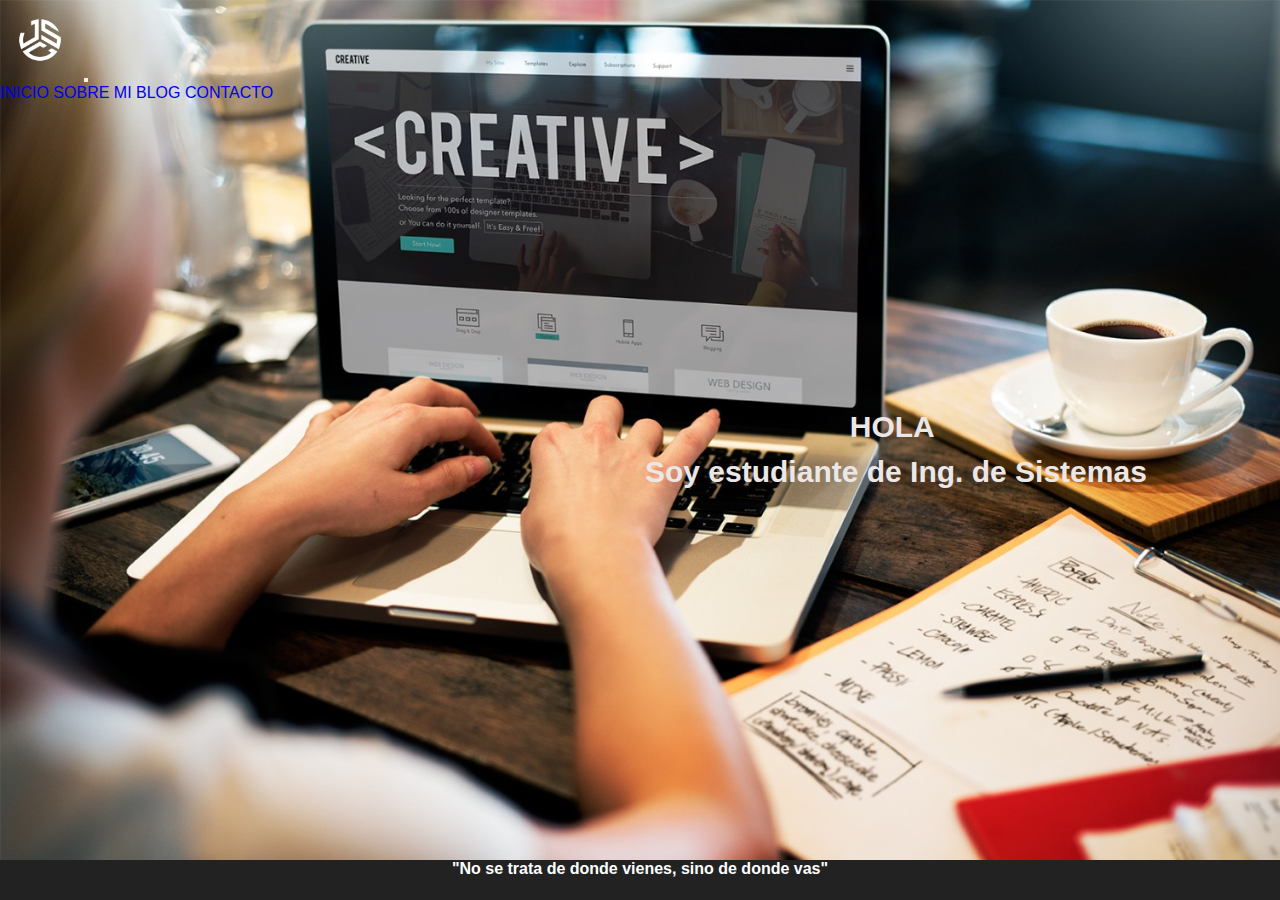
<file: index.html>
<!DOCTYPE html>
<html lang="en">
<head>
    <meta charset="UTF-8">
    <meta name="viewport" content="width=device-width, initial-scale=1.0">
    <title>Mi Portafolio</title>
    <link rel="stylesheet" href="src/css/style.css"/>
    <link rel="stylesheet" href="https://cdn.jsdelivr.net/npm/bootstrap@5.2.3/dist/css/bootstrap.min.css" integrity="sha384-rbsA2VBKQhggwzxH7pPCaAqO46MgnOM80zW1RWuH61DGLwZJEdK2Kadq2F9CUG65" crossorigin="anonymous">
</head>
<body id="porta">
    <header>
        <nav class="navbar navbar-expand-lg navbar-dark bg-dark">
            <div class="container-fluid">
              <img class="navbar-brand mx-5" src="src/img/iconJsc__2_-removebg-preview.png" height="80">
              <button class="navbar-toggler" type="button" data-bs-toggle="collapse" data-bs-target="#navbarNavAltMarkup" aria-controls="navbarNavAltMarkup" aria-expanded="false" aria-label="Toggle navigation">
                <span class="navbar-toggler-icon"></span>
              </button>
              <div class="collapse navbar-collapse" id="navbarNavAltMarkup">
                <div class="navbar-nav mx-5 px-5 ms-auto">
                  <a class="nav-link px-5" aria-current="page" href="../MI PORTAFOLIO/index.html">INICIO</a>
                  <a class="nav-link px-5" href="sobremi.html">SOBRE MI</a>
                  <a class="nav-link px-5" href="blog.html">BLOG</a>
                  <a class="nav-link px-5" href="contacto.html">CONTACTO</a>
                </div>
              </div>
            </div>
          </nav>
    </header>
    <section class="fondo">
        <article>
            <h4 class="relleno-1">HOLA</h4>
            <h5 class="relleno-2">Soy estudiante de Ing. de Sistemas</h5>
        </article>
    </section>
    <footer>
        <h4>"No se trata de donde vienes, sino de donde vas"</h4>
    </footer>
    <script src="https://cdn.jsdelivr.net/npm/bootstrap@5.2.3/dist/js/bootstrap.min.js" integrity="sha384-cuYeSxntonz0PPNlHhBs68uyIAVpIIOZZ5JqeqvYYIcEL727kskC66kF92t6Xl2V" crossorigin="anonymous"></script>
</body>
</html>
</file>
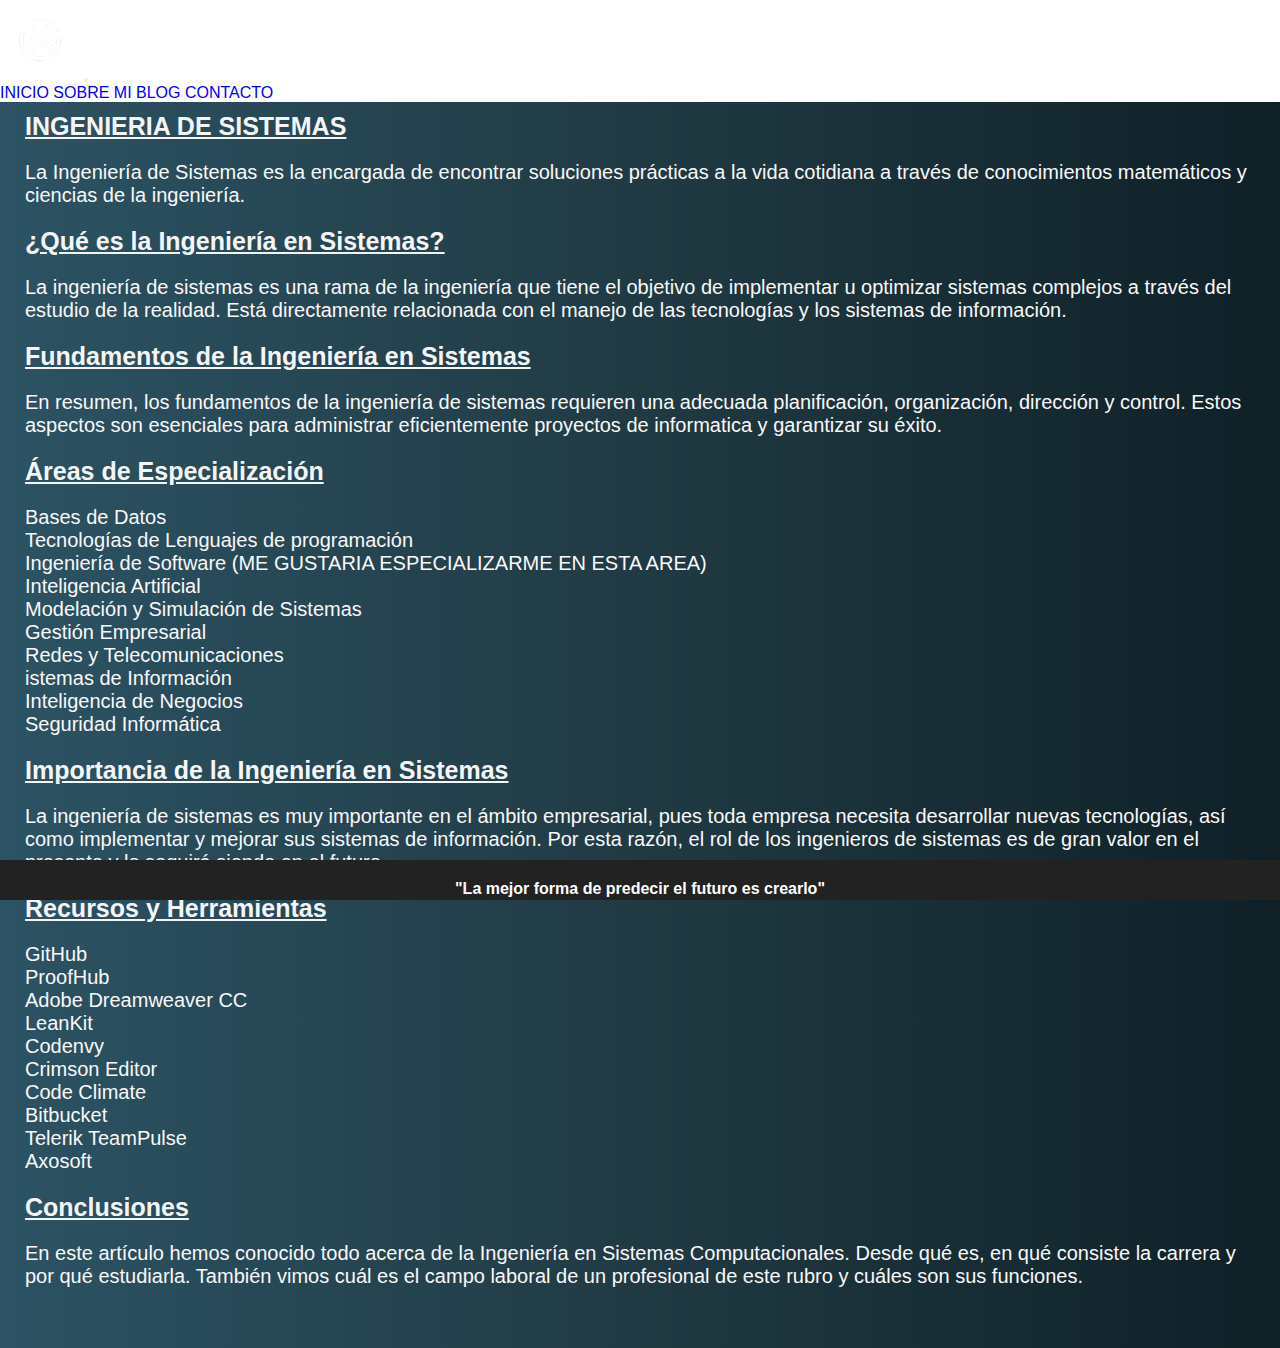
<file: blog.html>
<!DOCTYPE html>
<html lang="en">
<head>
    <meta charset="UTF-8">
    <meta name="viewport" content="width=device-width, initial-scale=1.0">
    <title>Blog</title>
    <link rel="stylesheet" href="src/css/page.css">
    <link rel="stylesheet" href="src/css/style.css"/>
    <link rel="stylesheet" href="https://cdn.jsdelivr.net/npm/bootstrap@5.2.3/dist/css/bootstrap.min.css" integrity="sha384-rbsA2VBKQhggwzxH7pPCaAqO46MgnOM80zW1RWuH61DGLwZJEdK2Kadq2F9CUG65" crossorigin="anonymous">
</head>
<body>
    <header>
        <nav class="navbar navbar-expand-lg navbar-dark bg-dark">
            <div class="container-fluid">
                <img class="navbar-brand mx-5" src="src/img/iconJsc__2_-removebg-preview.png" height="80">
              <button class="navbar-toggler" type="button" data-bs-toggle="collapse" data-bs-target="#navbarNavAltMarkup" aria-controls="navbarNavAltMarkup" aria-expanded="false" aria-label="Toggle navigation">
                <span class="navbar-toggler-icon"></span>
              </button>
              <div class="collapse navbar-collapse" id="navbarNavAltMarkup">
                <div class="navbar-nav mx-5 px-5 ms-auto">
                  <a class="nav-link px-5" aria-current="page" href="../MI PORTAFOLIO/index.html">INICIO</a>
                  <a class="nav-link px-5" href="sobremi.html">SOBRE MI</a>
                  <a class="nav-link px-5" href="blog.html">BLOG</a>
                  <a class="nav-link px-5" href="contacto.html">CONTACTO</a>
                </div>
              </div>
            </div>
          </nav>
    </header>
    <section>
        <div class="fondo-blog">
            <ol>
                <article>
                    <h2 class="bsubtitulo">INGENIERIA DE SISTEMAS</h2>
                    <p class="btexto">La Ingeniería de Sistemas es la encargada de encontrar soluciones prácticas a la vida cotidiana a través de conocimientos matemáticos y ciencias de la ingeniería.</p>
                </article>
                <li>
                    <article>
                        <h3 class="bsubtitulo">¿Qué es la Ingeniería en Sistemas?</h3>
                        <p class="btexto">La ingeniería de sistemas es una rama de la ingeniería que tiene el objetivo de implementar u optimizar sistemas complejos a través del estudio de la realidad. Está directamente relacionada con el manejo de las tecnologías y los sistemas de información.</p>
                    </article>
                </li>
                <li>
                    <article>
                        <h3 class="bsubtitulo">Fundamentos de la Ingeniería en Sistemas</h3>
                        <p class="btexto">En resumen, los fundamentos de la ingeniería de sistemas requieren una adecuada planificación, organización, dirección y control. Estos aspectos son esenciales para administrar eficientemente proyectos de informatica y garantizar su éxito.</p>
                    </article>
                </li>
                <li>
                    <article>
                        <h3 class="bsubtitulo">Áreas de Especialización</h3>
                        <p class="btexto">Bases de Datos<br>
                        Tecnologías de Lenguajes de programación<br>
                        Ingeniería de Software (ME GUSTARIA ESPECIALIZARME EN ESTA AREA)<br>
                        Inteligencia Artificial<br>
                        Modelación y Simulación de Sistemas<br>
                        Gestión Empresarial<br>
                        Redes y Telecomunicaciones<br>
                        istemas de Información<br>
                        Inteligencia de Negocios<br>
                        Seguridad Informática</p>
                    </article>
                </li>
                <li>
                    <article>
                        <h3 class="bsubtitulo">Importancia de la Ingeniería en Sistemas</h3>
                        <p class="btexto">La ingeniería de sistemas es muy importante en el ámbito empresarial, pues toda empresa necesita desarrollar nuevas tecnologías, así como implementar y mejorar sus sistemas de información. Por esta razón, el rol de los ingenieros de sistemas es de gran valor en el presente y lo seguirá siendo en el futuro.</p>
                    </article>
                </li>
                <li>
                    <article>
                        <h3 class="bsubtitulo">Recursos y Herramientas</h3>
                        <P class="btexto">GitHub<br>
                            ProofHub<br>
                            Adobe Dreamweaver CC<br>
                            LeanKit<br>
                            Codenvy<br>
                            Crimson Editor<br>
                            Code Climate<br>
                            Bitbucket<br>
                            Telerik TeamPulse<br>
                            Axosoft</P>
                    </article>
                </li>
                <li>
                    <article>
                        <h3 class="bsubtitulo">Conclusiones</h3>
                        <p class="btexto">En este artículo hemos conocido todo acerca de la Ingeniería en Sistemas Computacionales. Desde qué es, en qué consiste la carrera y por qué estudiarla. También vimos cuál es el campo laboral de un profesional de este rubro y cuáles son sus funciones.</p>
                    </article>
                </li>
            </ol>
        </div>
    </section>
    <footer>
        <h4>"La mejor forma de predecir el futuro es crearlo"</h4>
    </footer>
    <script src="https://cdn.jsdelivr.net/npm/bootstrap@5.2.3/dist/js/bootstrap.min.js" integrity="sha384-cuYeSxntonz0PPNlHhBs68uyIAVpIIOZZ5JqeqvYYIcEL727kskC66kF92t6Xl2V" crossorigin="anonymous"></script>
</body>
</html>
</file>
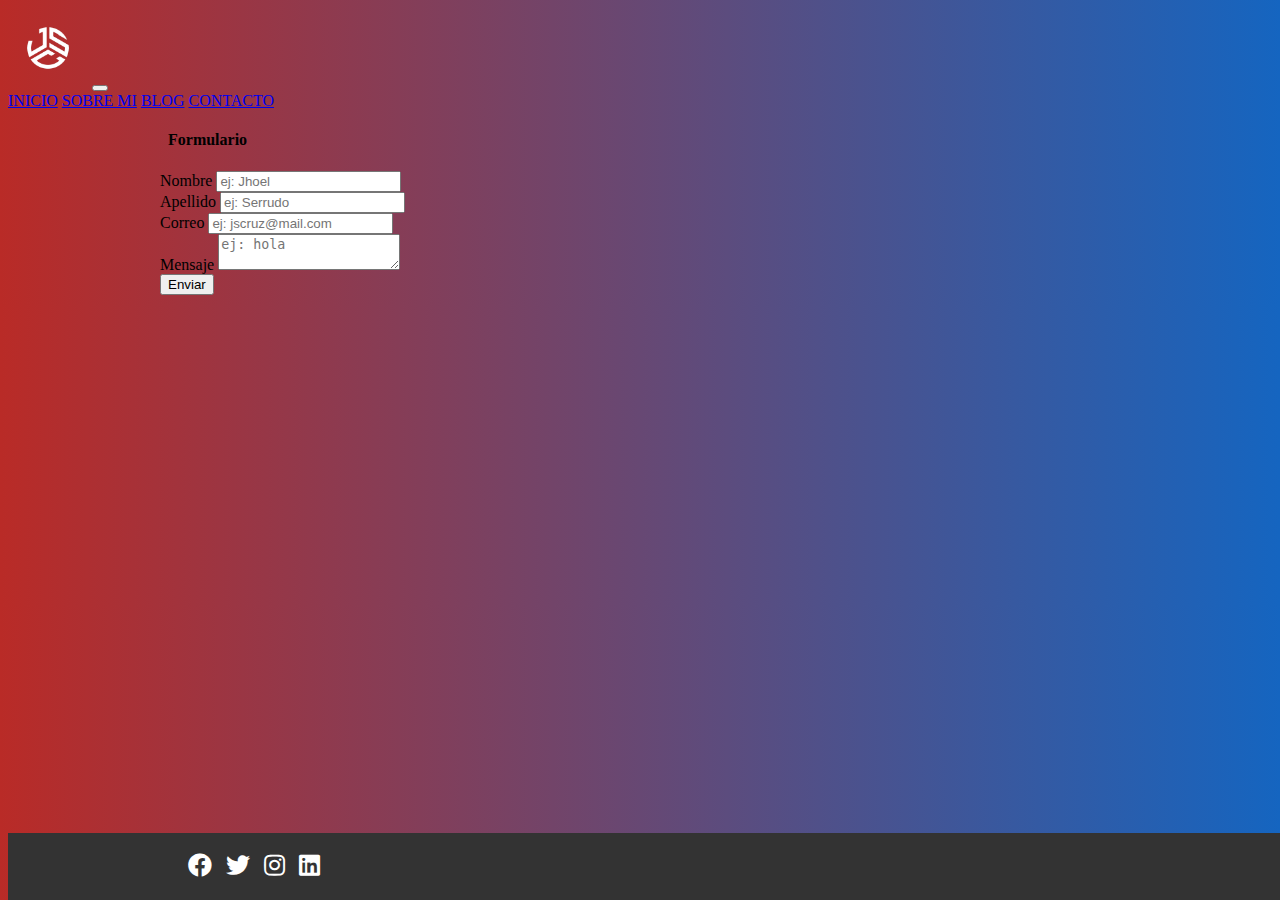
<file: contacto.html>
<!DOCTYPE html>
<html lang="en">
<head>
  <meta charset="UTF-8">
  <meta name="viewport" content="width=device-width, initial-scale=1.0">
  <title>Contactos</title>
  <link rel="stylesheet" href="src/css/page.css">
  <link rel="stylesheet" href="https://cdn.jsdelivr.net/npm/bootstrap@5.2.3/dist/css/bootstrap.min.css" integrity="sha384-rbsA2VBKQhggwzxH7pPCaAqO46MgnOM80zW1RWuH61DGLwZJEdK2Kadq2F9CUG65" crossorigin="anonymous">
  <link rel="stylesheet" href="https://cdnjs.cloudflare.com/ajax/libs/font-awesome/5.15.4/css/all.min.css">
</head>
<body style="background: #b92b27; background: -webkit-linear-gradient(to right, #b92b27, #1565c0); background: linear-gradient(to right, #b92b27, #1565c0);">
  <nav class="navbar navbar-expand-lg navbar-dark bg-dark">
    <div class="container-fluid">
      <img class="navbar-brand mx-5" src="src/img/iconJsc__2_-removebg-preview.png" height="80">
      <button class="navbar-toggler" type="button" data-bs-toggle="collapse" data-bs-target="#navbarNavAltMarkup" aria-controls="navbarNavAltMarkup" aria-expanded="false" aria-label="Toggle navigation">
        <span class="navbar-toggler-icon"></span>
      </button>
      <div class="collapse navbar-collapse" id="navbarNavAltMarkup">
        <div class="navbar-nav mx-5 px-5 ms-auto">
          <a class="nav-link px-5" aria-current="page" href="../MI PORTAFOLIO/index.html">INICIO</a>
          <a class="nav-link px-5" href="sobremi.html">SOBRE MI</a>
          <a class="nav-link px-5" href="blog.html">BLOG</a>
          <a class="nav-link px-5" href="contacto.html">CONTACTO</a>
        </div>
      </div>
    </div>
  </nav>
  <section>
    <div class="container my-5">
      <div class="d-flex justify-content-center align-items-center">
        <div class="card shadow col-xs-12 col-sm-6 col-md-6 col-lg-4   p-4"> 
          <div class="mb-4 d-flex justify-content-start align-items-center">
              <h4>  <i class="bi bi-chat-left-quote"></i> &nbsp; Formulario</h4>
          </div>
          <div class="mb-1">
              <form id = "contacto" >
                  <div class="mb-4 d-flex justify-content-between"> 
                      <div>
                          <label for="nombre"> <i class="bi bi-person-fill"></i> Nombre</label>
                          <input type="text" class="form-control" name="nombre" id="nombre" placeholder= "ej: Jhoel" required>
                          <div class="nombre text-danger "></div>
                      </div>
                      <div >
                          <label for="apellido"> <i class="bi bi-person-bounding-box"></i> Apellido</label>
                          <input type="text" class="form-control" name="apellido" id="apellido" placeholder= "ej: Serrudo" required>
                          <div class="apellido text-danger"></div>
                      </div>
                      </div>
                      <div class="mb-4">
                          <label for="correo"><i class="bi bi-envelope-fill"></i> Correo</label>
                          <input type="email" class="form-control" name="correo" id="correo" placeholder= "ej: jscruz@mail.com" required>
                          <div class="correo text-danger"></div> 
                      </div> 
                      <div class="mb-4">
                          <label for="mensaje"> <i class="bi bi-chat-right-dots-fill" required></i> Mensaje</label>
                          <textarea name="mensaje" id="mensaje" class="form-control" placeholder="ej: hola"></textarea>
                          <div class="mensaje text-danger"></div>
                      </div> 
                      <div class="mb-2">
                          <button id ="botton" class="col-12 btn btn-primary d-flex justify-content-between ">
                              <span>Enviar </span><i id="icono" class="bi bi-cursor-fill "></i>
                          </button>
                      </div>             
              </form>
          </div>
        </div>
      </div>
    </div>
  </section>
  <footer>
    <div class="container">
      <div class="social-icons">
        <a href="https://www.facebook.com/"><i class="fab fa-facebook"></i></a>
        <a href="https://www.twitter.com/"><i class="fab fa-twitter"></i></a>
        <a href="https://www.instagram.com/"><i class="fab fa-instagram"></i></a>
        <a href="https://www.linkedin.com/"><i class="fab fa-linkedin"></i></a>
      </div>
    </div>
  </footer>
  <script src="https://cdn.jsdelivr.net/npm/bootstrap@5.2.3/dist/js/bootstrap.min.js" integrity="sha384-cuYeSxntonz0PPNlHhBs68uyIAVpIIOZZ5JqeqvYYIcEL727kskC66kF92t6Xl2V" crossorigin="anonymous"></script>
</body>
</html>
</file>
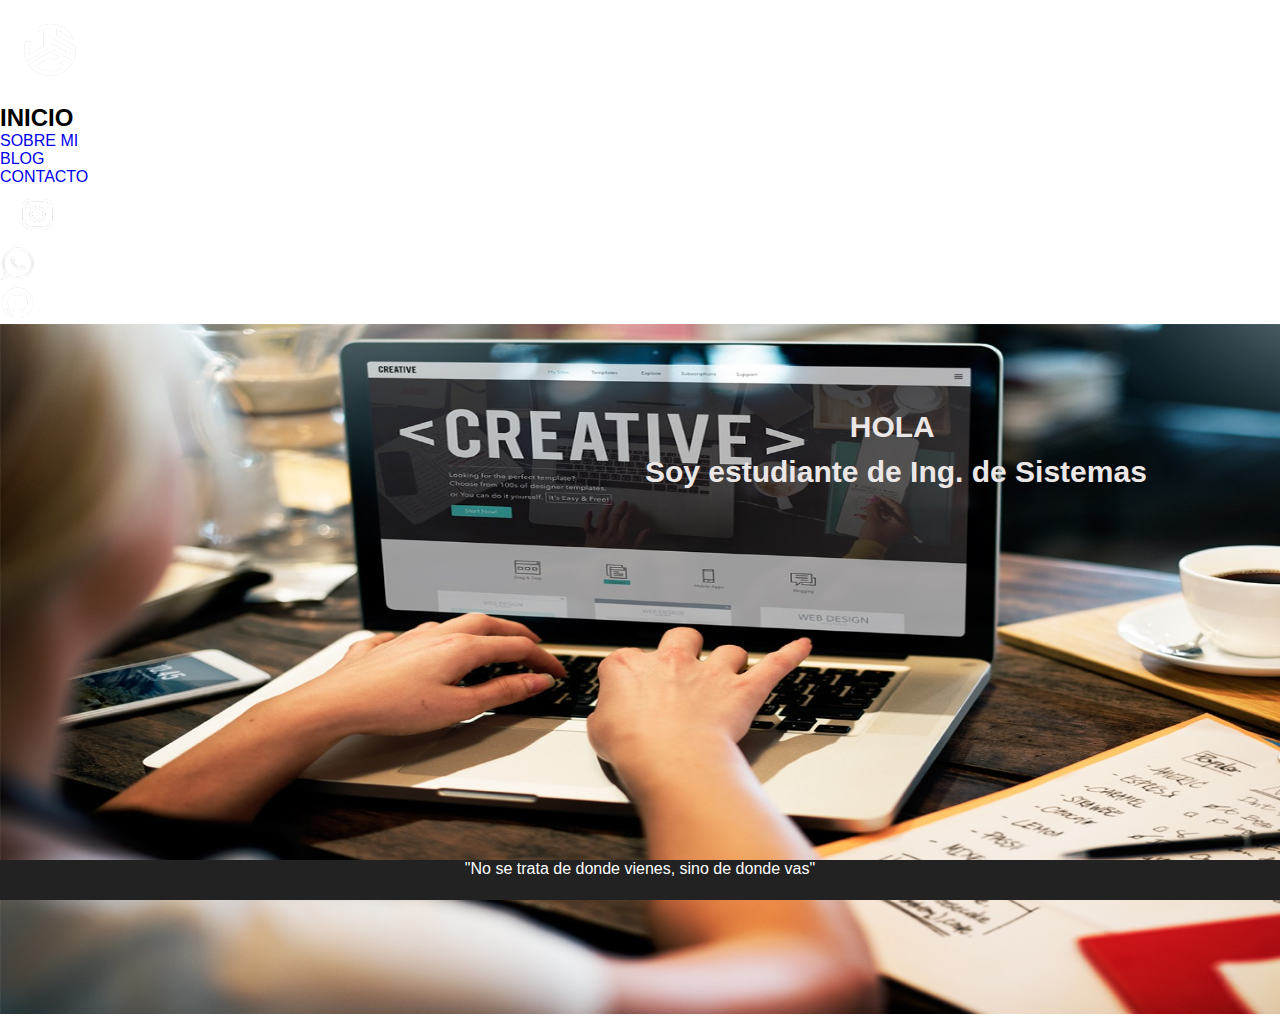
<file: indexhtml5.html>
<!DOCTYPE html>
<html lang="en">
<head>
    <meta charset="UTF-8">
    <meta name="viewport" content="width=device-width, initial-scale=1.0">
    <title>Mi Portafolio</title>
    <link rel="preconnect" href="https://fonts.googleapis.com">
    <link rel="preconnect" href="https://fonts.gstatic.com" crossorigin>
    <link href="https://fonts.googleapis.com/css2?family=Montserrat:wght@400;700&display=swap" rel="stylesheet">
    <link rel="stylesheet" href="src/css/style.css"/>
</head>
<body>
    <header>
        <nav class="menu">
            <ul>
                <li>
                    <img class="menu__img" src="src/img/iconJsc__2_-removebg-preview.png" height="100"/>
                </li>
                <li>
                    <h2 class="menu__texto">INICIO</h2>
                </li>
                <li>
                    <a class="menu__texto" href="sobremi.html">SOBRE MI</a>
                </li>
                <li>
                    <a class="menu__texto" href="blog.html">BLOG</a>
                </li>
                <li>
                    <a class="menu__texto" href="contacto.html">CONTACTO</a>
                </li>
                <li>
                    <a class="menu__redes" href="https://www.instagram.com/jhoelserrudo_14/" target="_blank">
                        <img src="src/img/descarga-removebg-preview.png" width="75"/>
                    </a>
                </li>
                <li>
                    <a class="menu__redes" href="https://wa.me/59172973781" target="_blank">
                        <img src="src/img/whatsapp-removebg-preview.png" width="35"/>
                    </a>
                </li>
                <li>
                    <a class="menu__redes" href="https://github.com/JhoelSrCz" target="_blank">
                        <img src="src/img/github-removebg-preview.png" width="35"/>
                    </a>
                </li>
            </ul>
        </nav>
    </header>
    <section class="fondo">
        <img class="fondo__img" src="src/img/iconPORTA.jpeg" height="690" width="1536"/>
        <article>
            <h4 class="relleno-1">HOLA</h4>
            <h5 class="relleno-2">Soy estudiante de Ing. de Sistemas</h5>
        </article>
    </section>
    <footer>
        <p class="msj">"No se trata de donde vienes, sino de donde vas"</p>
    </footer>
</body>
</html>
</file>
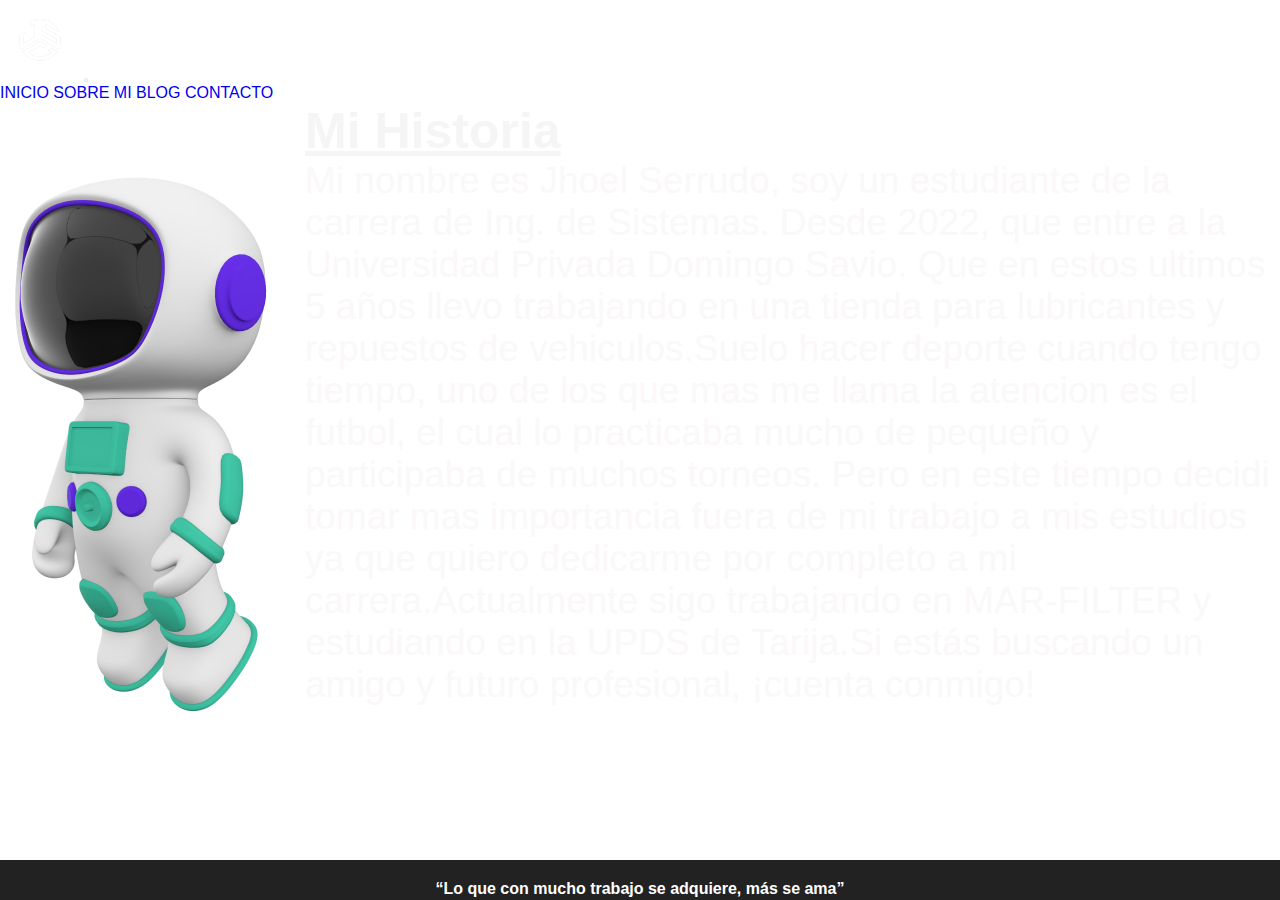
<file: sobremi.html>
<!DOCTYPE html>
<html lang="en">
<head>
    <meta charset="UTF-8">
    <meta name="viewport" content="width=device-width, initial-scale=1.0">
    <title>Sobre Mi</title>
    <link rel="stylesheet" href="src/css/page.css">
    <link rel="stylesheet" href="src/css/style.css" />
    <link rel="stylesheet" href="https://cdn.jsdelivr.net/npm/bootstrap@5.2.3/dist/css/bootstrap.min.css" integrity="sha384-rbsA2VBKQhggwzxH7pPCaAqO46MgnOM80zW1RWuH61DGLwZJEdK2Kadq2F9CUG65" crossorigin="anonymous">
</head>
<body>
    <header>
        <nav class="navbar navbar-expand-lg navbar-dark bg-dark">
            <div class="container-fluid">
                <img class="navbar-brand mx-5" src="src/img/iconJsc__2_-removebg-preview.png" height="80">
              <button class="navbar-toggler" type="button" data-bs-toggle="collapse" data-bs-target="#navbarNavAltMarkup" aria-controls="navbarNavAltMarkup" aria-expanded="false" aria-label="Toggle navigation">
                <span class="navbar-toggler-icon"></span>
              </button>
              <div class="collapse navbar-collapse" id="navbarNavAltMarkup">
                <div class="navbar-nav mx-5 px-5 ms-auto">
                  <a class="nav-link px-5" aria-current="page" href="../MI PORTAFOLIO/index.html">INICIO</a>
                  <a class="nav-link px-5" href="sobremi.html">SOBRE MI</a>
                  <a class="nav-link px-5" href="blog.html">BLOG</a>
                  <a class="nav-link px-5" href="contacto.html">CONTACTO</a>
                </div>
              </div>
            </div>
          </nav>
    </header>
    <section>
        <div class="astro">
            <img src="src/img/astronauta.png" alt="">
            <article>
                <h2 class="smtitulo">Mi Historia</h2>
                <p class="smtexto">
                    Mi nombre es Jhoel Serrudo, soy un estudiante de la carrera de Ing. de Sistemas.
                    Desde 2022, que entre a la Universidad Privada Domingo Savio. Que en estos ultimos 5 años llevo
                    trabajando en una tienda para lubricantes y repuestos de vehiculos.Suelo hacer deporte cuando tengo
                    tiempo, uno de los que mas me llama la atencion es el futbol, el cual lo practicaba mucho de pequeño y
                    participaba de muchos torneos. Pero en este tiempo decidi tomar mas importancia fuera de mi trabajo a
                    mis estudios ya que quiero dedicarme por completo a mi carrera.Actualmente sigo trabajando en MAR-FILTER
                    y estudiando en la UPDS de Tarija.Si estás buscando un amigo y futuro profesional, ¡cuenta conmigo!
                </p>
            </article>
         </div>
    </section>
    <footer>
        <h4>“Lo que con mucho trabajo se adquiere, más se ama”</h4>
    </footer>
    <script src="https://cdn.jsdelivr.net/npm/bootstrap@5.2.3/dist/js/bootstrap.min.js" integrity="sha384-cuYeSxntonz0PPNlHhBs68uyIAVpIIOZZ5JqeqvYYIcEL727kskC66kF92t6Xl2V" crossorigin="anonymous"></script>
</body>
</html>
</file>
<file: src/css/style.css>
*{
    margin: 0;
    padding: 0;
    box-sizing: border-box;
    text-decoration: none;
    list-style: none;
    font-family: Arial, Helvetica, sans-serif;
}
:root{
    --text-color-relleno: rgb(236, 231, 231);
    --text-color-titulo: #f5f5f5;
    --text-color-texto: #faf8f8;
}
#porta{
    background-image: url(../img/iconPORTA.jpeg);
    background-size: cover;
    background-attachment: fixed;
    background-repeat: no-repeat;
    animation: transicion 1s;
}
.fondo{
    text-align: center;
}
.relleno-1{
    color: var(--text-color-relleno);
    position: absolute;
    top: 45%;
    left: 66%;
    font-size: 30px;
    padding: 5px;
    border-radius: 50px;
    animation-name: colores;
    animation-duration: 3s;
    animation-timing-function: linear;
    animation-iteration-count: infinite;

}
.relleno-2{
    color: var(--text-color-relleno);
    position: absolute;
    top: 50%;
    left: 50%;
    font-size: 30px;
    padding: 5px;
    border-radius: 50px;
    animation-name: colores;
    animation-duration: 3s;
    animation-timing-function: linear;
    animation-iteration-count: infinite;
}
.astro{
    background-image: url("https://img.freepik.com/foto-gratis/fondo-banner-trazo-pincel-rojo-negro-perfecto-canva_1361-3597.jpg?w=1060&t=st=1692823604~exp=1692824204~hmac=009fe86a2ffa316e0483ad723fce133be63bfad9a39c17a82df7f5bcadcd0e76");
    background-position: center bottom;
    background-repeat: no-repeat;
    background-size: cover;
    display: flex;
}
.smtitulo{
    color: var(--text-color-titulo);
    font-size: 50px;
    text-decoration: underline;
}
.smtexto{
    color: var(--text-color-texto);
    font-size: 37px;
}
.fondo-blog{
    background: #0F2027;
    background: -webkit-linear-gradient(to right, #2C5364, #203A43, #0F2027);
    background: linear-gradient(to right, #2C5364, #203A43, #0F2027);
    padding: 0px 15px 50px 15px;
    background-position: center bottom;
    background-repeat: no-repeat;
    background-size: cover;
    display: flex;
}
.bsubtitulo{
    color: var(--text-color-titulo);
    padding: 10px;
    font-size: 25px;
    text-decoration: underline;
}
.btexto{
    color: var(--text-color-texto);
    padding: 10px;
    font-size: 20px;
}
footer{
    background-color: #222;
    position: fixed;
    bottom: 0;
    width: 100%;
    height: 40px;
    color: white;
    text-align: center;
}
@keyframes colores{
    0%{
        background: dimgray;
    }
    100%{
        background: black;
    }
}
@keyframes transicion{
    from{
        opacity: 0;
        transform: rotateY(-10deg);
    }
    to{
        opacity: 1;
        transform: rotateY(0);
    }
}
</file>
<file: src/css/page.css>
body{
    animation: transicion 1s;
}
@keyframes transicion{
    from{
        opacity: 0;
        transform: rotateY(-10deg);
    }
    to{
        opacity: 1;
        transform: rotateY(0);
    }
}
footer {
  background-color: #333;
  color: #fff;
  padding: 20px;
  position: fixed;
  bottom: 0;
  width: 100%;
}
.container {
  max-width: 960px;
  margin: 0 auto;
}
.social-icons a {
  color: #fff;
  font-size: 24px;
  margin-right: 10px;
}

.social-icons a:hover {
  color: #1da1f2;
}
</file>
